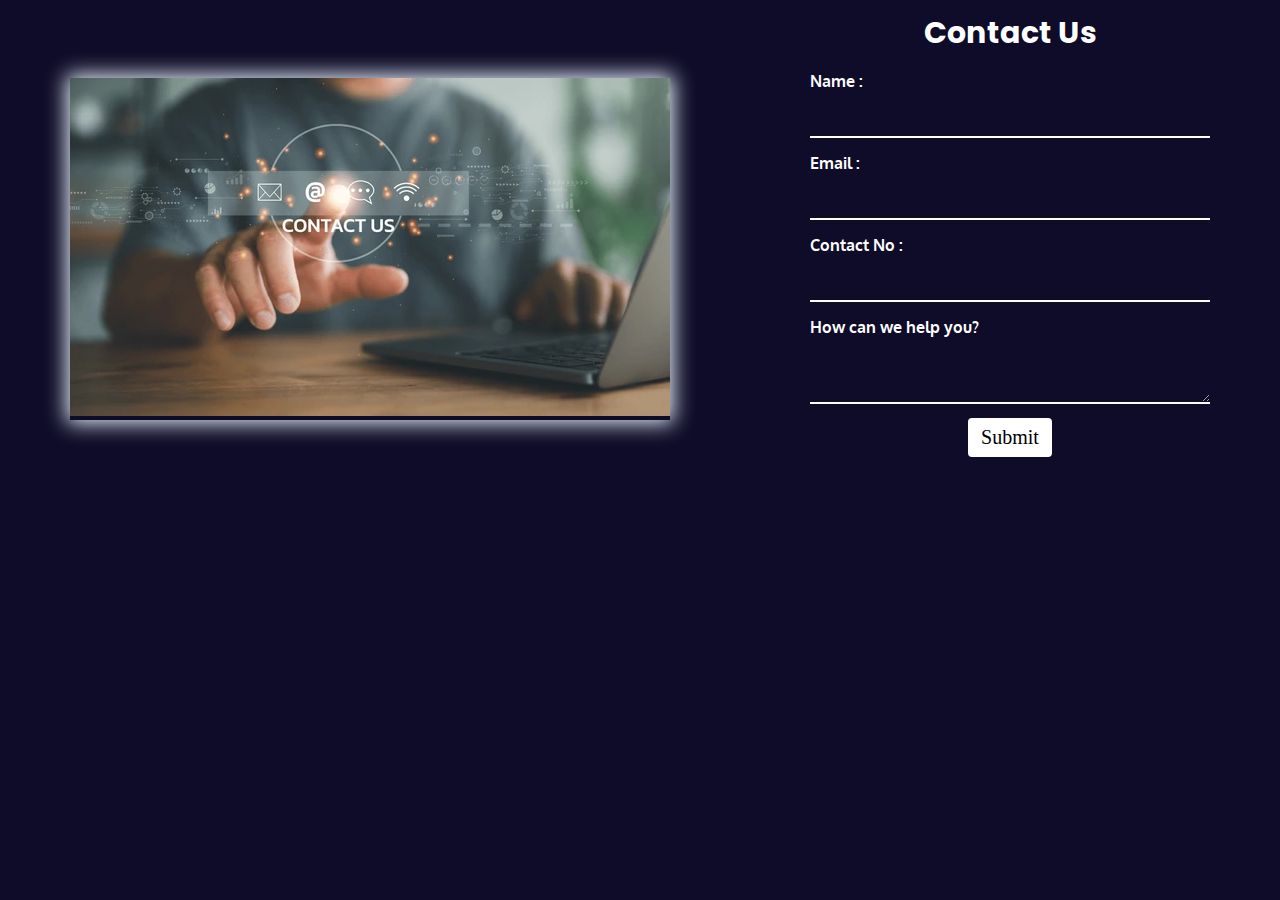
<file: contact.html>
<!DOCTYPE html>
<html lang="en">
<head>
    <meta charset="UTF-8">
    <meta name="viewport" content="width=device-width, initial-scale=1.0">
    <title>Contacts</title>
    <link rel="stylesheet" href="contact.css">
    <style>
        @import url('https://fonts.googleapis.com/css2?family=Poppins:ital,wght@0,100;0,200;0,300;0,400;0,500;0,600;0,700;0,800;0,900;1,100;1,200;1,300;1,400;1,500;1,600;1,700;1,800;1,900&display=swap');
        
          @import url('https://fonts.googleapis.com/css2?family=Poppins:ital,wght@0,100;0,200;0,300;0,400;0,500;0,600;0,700;0,800;0,900;1,100;1,200;1,300;1,400;1,500;1,600;1,700;1,800;1,900&family=Protest+Riot&display=swap');
          @import url('https://fonts.googleapis.com/css2?family=Oxygen:wght@300;400;700&family=Poppins:ital,wght@0,100;0,200;0,300;0,400;0,500;0,600;0,700;0,800;0,900;1,100;1,200;1,300;1,400;1,500;1,600;1,700;1,800;1,900&family=Protest+Riot&display=swap');
      
        </style>
</head>
<body>
    <div class="main">
        <div class="box">
            <div class="image">
                <img src="./contact.jpg" alt="" class="image2">
            </div>
            <div class="form">
                 <form>
                <div class="heading">
                    <h4 class="head">
                        Contact Us
                    </h4>
                </div>
                <div class="content">
                    <label>Name :</label>
                    <input type="text">
                    <label>Email :</label>
                    <input type="text">
                    <label>Contact No :</label>
                    <input type="tel" maxlength="10">
                    <label>How can we help you?</label>
                    <textarea></textarea>
                    <input type="submit" value="Submit">
                </div>
              </form>
            </div>
          
           
        </div>
        
      
    </div>
    
</body>
</html>
</file>
<file: contact.css>
*{
    margin: 0;
    padding: 0;
    box-sizing: border-box;
    background: #0f0c29;
    color: white;
}
.head{
    font-size: 30px;
    text-align: center;
    font-family: 'Poppins';
   
}
.image{
    -webkit-box-shadow: 0px 0px 20px 3px #ebf7ff;
    margin-top: 30px;
}
.form{
    margin-top: 10px;
   width: 400px;
}

.image2{
      /* max-width: 300px; */
      /* margin-top: 10px; */
}
.box{
        /* height: 100vh; */
        display: flex;
        -webkit-box-pack: center;
        -ms-flex-pack: center;
        justify-content: space-around;
        -webkit-box-align: center;
        -ms-flex-align: center;
        align-items: center;
        position: relative;
      
}
form label,
form input {
  display: block;
}
form {
    text-align: left;
    display: flex;
    flex-direction: column;
    font-family: 'Oxygen';
  }
  form input,
  form textarea {
    background: transparent;
    border: 0;
    border-bottom: 2px solid white;
    padding: 5px;
    width: 100%;
    color:white;
    outline: none;
    font-size: 17px;
    font-family: "Montserrat";
  }
  form label {
    margin: 15px 0;
    font-family: 'Oxygen';
    font-weight: 700;
  }
  form input[type="submit"] {
    display: block;
    width: auto;
    margin: 10px auto;
    padding: 5px 10px;
    border: 3px solid white;
    border-radius: 4px;
    color:black;
    cursor: pointer;
    font-size: 20px;
    background-color:white;

  }
  @media only screen and (max-width: 639px){
    .box{
        display: flex;
        flex-direction: column;
        justify-content: center;
        height: 100%;
    }
    .image2{
        margin-top: 10px;
        overflow: hidden;
        height: 190px;
        
    }
    .form{
        text-align: left;
    display: flex;
    flex-direction: column;
    gap: 20px;
    font-family: 'Oxygen';
    width: 280px;
    }
    .head{
        font-size: 20px;
        text-align: center;
        font-family: 'Poppins';
        margin-top: 13px;
       
    }
    .image{
        -webkit-box-shadow: 0px 0px 20px 3px #ebf7ff;
    }
  }
</file>
